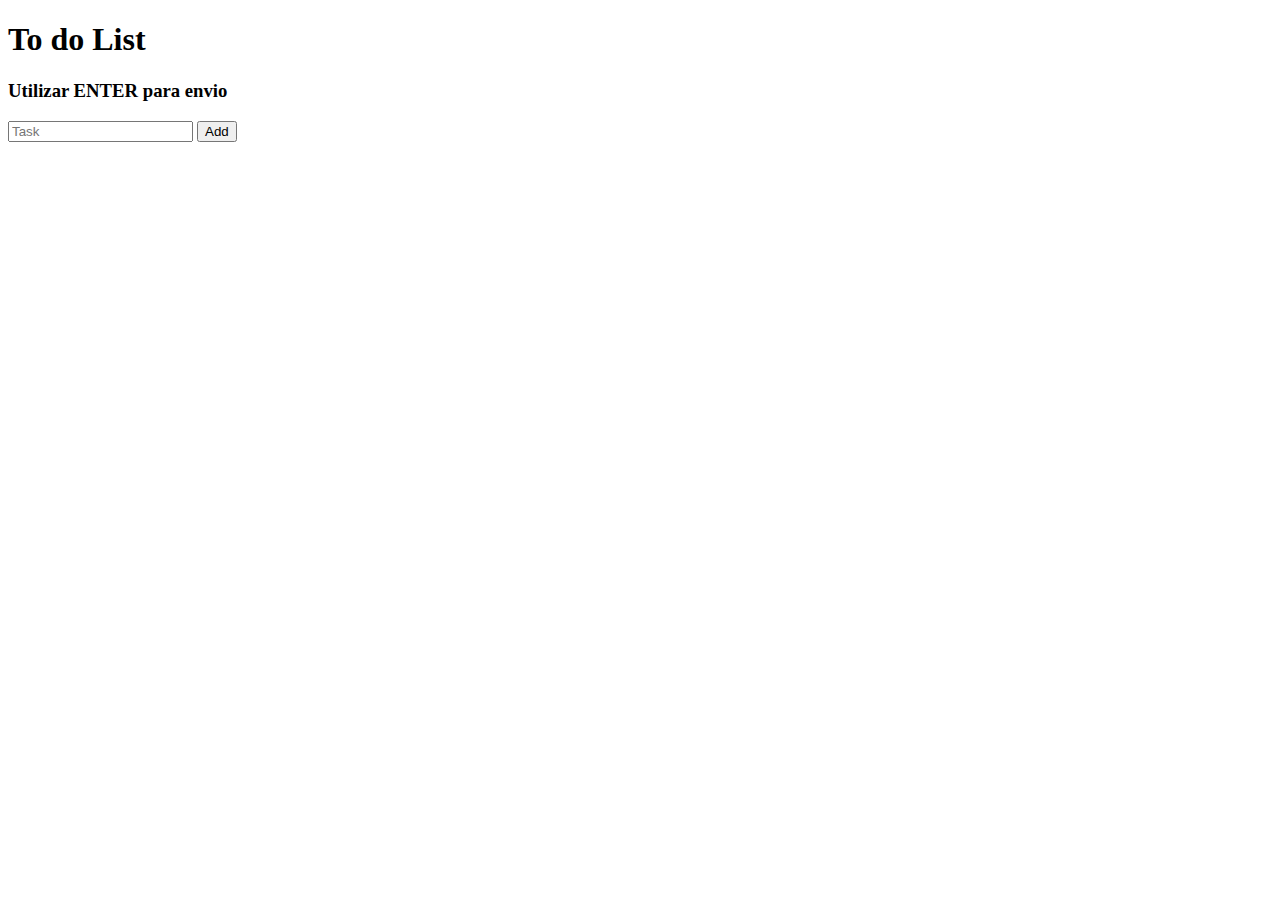
<file: To do List - form e submit c melhorias/index.html>
<!DOCTYPE html>
<html lang="en">

<head>
    <meta charset="UTF-8">
    <meta name="viewport" content="width=device-width, initial-scale=1.0">
    <title>To do List (form e submit)</title>
</head>

<body>
    <h1>To do List</h1>
    <h3>Utilizar ENTER para envio</h3>

    <form action="">
        <input type="text" id="inputList" placeholder="Task">
        <button type="submit">Add</button>
    </form>

    <ul class="ulList"></ul>

    <script>
        //Selecionar Elementos
        const formSelect = document.querySelector('form')
        const formInput = document.querySelector('#inputList')
        const formList = document.querySelector('.ulList')

        //Criar evento do Formulário
        formSelect.addEventListener('submit', function (e) {
            e.preventDefault() //Impede comportamento padrão do formulário

            //Pegar valor padrão do Input
            let task = formInput.value.trim()
            let formttedTask = task.charAt(0).toUpperCase() + task.slice(1)

            //Verificar se o campo está vazio
            if (task === '') {
                console.log('campo vazio')
            } else {
                //Criar elemento li
                const liElement = document.createElement('li')
                liElement.textContent = formttedTask

                //Botão de excluir tarefa dentro de cada <li>
                const deleteButton = document.createElement('button')
                deleteButton.textContent = '❌'

                //Colocar o botão dentro do Li
                liElement.appendChild(deleteButton)

                //Adicionar Item na lista
                formList.appendChild(liElement)
                console.log(formList)

                //Limpar campo Input
                formInput.value = ''

                //Função deletar
                deleteButton.addEventListener('click', function () {
                    liElement.remove()
                })
            }


        })


        //Melhorias opcionais
        //Adicionar um botão de excluir tarefa dentro de cada <li>. OK

        // Criar uma função para marcar como concluída, alterando o estilo (ex.: riscar a tarefa).

        // Salvar as tarefas no localStorage, para que não se percam ao recarregar a página.

        // Adicionar mensagens de erro mais visíveis (ex.: "Digite uma tarefa válida").

        // Estilizar sua To Do List com CSS para deixá-la bonita e intuitiva.
    </script>
</body>

</html>
</file>
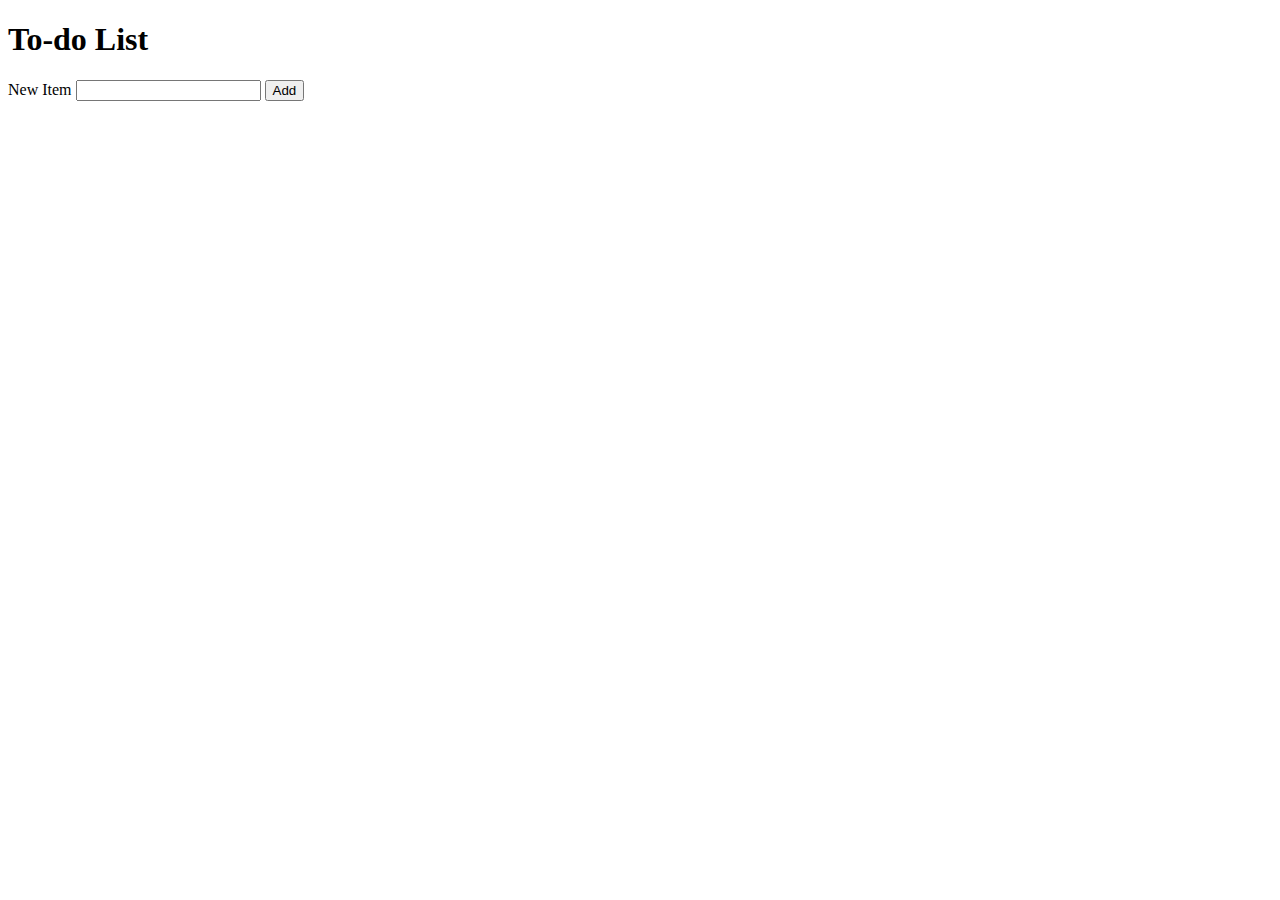
<file: To do List - Simples/index.html>
<!DOCTYPE html>
<html lang="en">

<head>
    <meta charset="UTF-8">
    <meta name="viewport" content="width=device-width, initial-scale=1.0">
    <title>To do List</title>
</head>


<body>
    <header>
        <h1>To-do List</h1>

        <label for="newItem">New Item</label>
        <input type="text" name="newItem" id="newItem">
        <button class="addButton" type="submit">Add</button>

        <ul class="list">
        </ul>
    </header>

    <script>
        //Seleciona o Item a ser adicionado
        const inputTask = document.querySelector('#newItem')

        //Seleciona o botão
        const buttonTask = document.querySelector('.addButton')

        //Seleciona onde será mostrado o novo item (lista)
        const listTask = document.querySelector('.list')


        //Botão ouvinte que ao clicar ele vai chamar a função
        buttonTask.addEventListener('click', function (e) {
            e.preventDefault()

            //Evita enviar tarefas com espaços em branco
            let tarefa = inputTask.value.trim()
            //Pega o index 0 e coloca em letra maiuscula             pega o resto da palavra e junta com o +
            let tarefaFormatada = tarefa.charAt(0).toUpperCase() + tarefa.slice(1)
            //R+esto 

            //Verifica se o campo tarefa está vazio
            if (tarefa === '') {
                console.log('O campo está vazio')
            } else {

                //Criar uma lista no HTML
                const createLi = document.createElement('li')

                //Adicionar tarefa na lista
                createLi.textContent = tarefaFormatada // Conteúdo de tarefa para o li
                listTask.appendChild(createLi)

                //Limpa o campo do Input
                inputTask.value = ''

            }
        })

    </script>
</body>

</html>
</file>
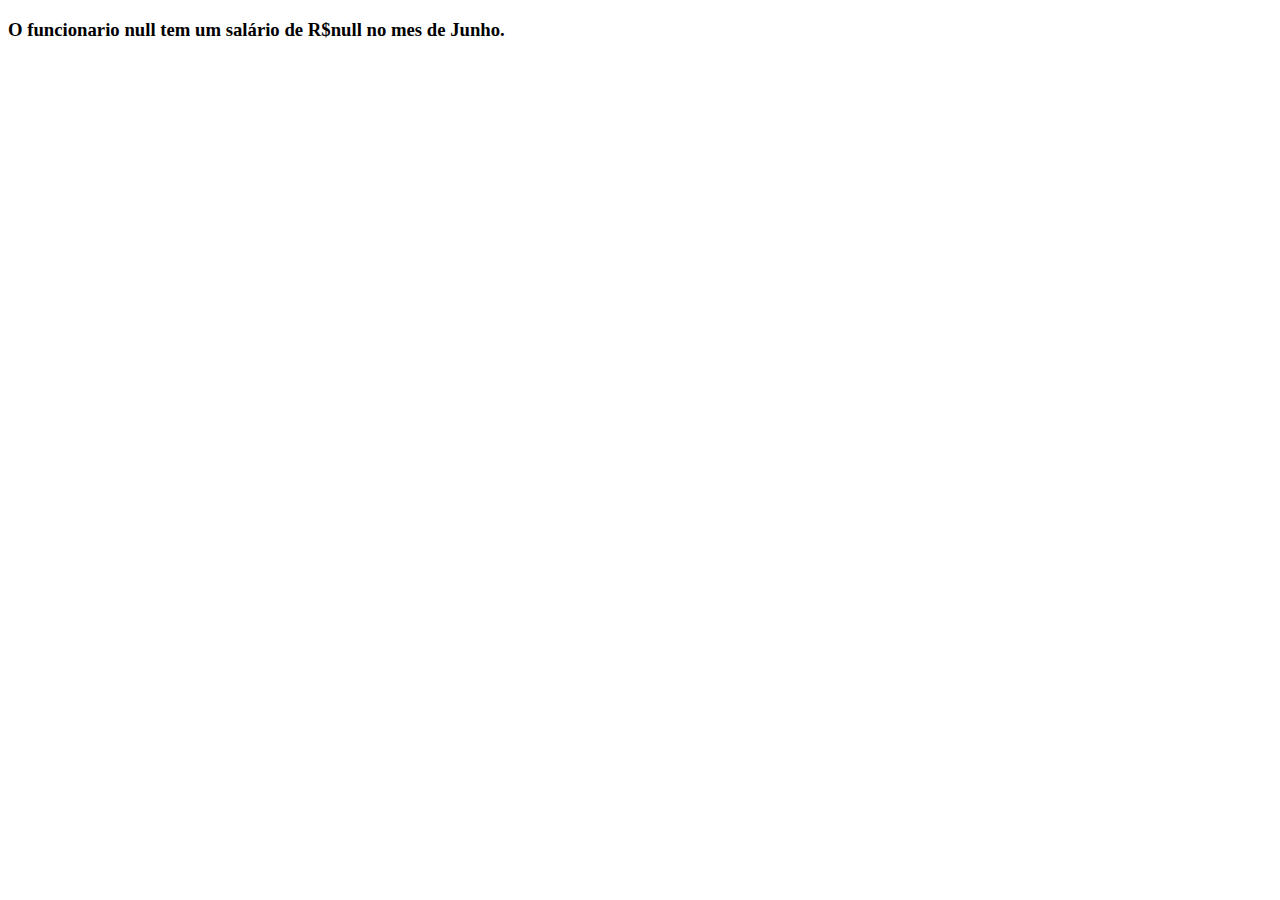
<file: ExercicioDiario/ex03.html>
<!DOCTYPE html>
<html lang="en">

<head>
    <meta charset="UTF-8">
    <meta name="viewport" content="width=device-width, initial-scale=1.0">
    <title>Document</title>
</head>

<body>
    <!-- Ler nome e salário e mostrar uma mensagem
        Ex: Nome de Funcionário:
            Salário:
            O funcionario ${funcionario} tem um salario de R${salario}. -->
    <h3></h3>

    <script>
        const nomeFuncionario = prompt('Informe o nome do Funcionario:')
        const salarioFuncionario = prompt('Informe o Salário:')

        const mensagem = document.querySelector('h3')
        mensagem.innerHTML =
            `O funcionario ${nomeFuncionario} tem um salário de R$${salarioFuncionario} no mes de Junho.
                `
    </script>
</body>

</html>
</file>
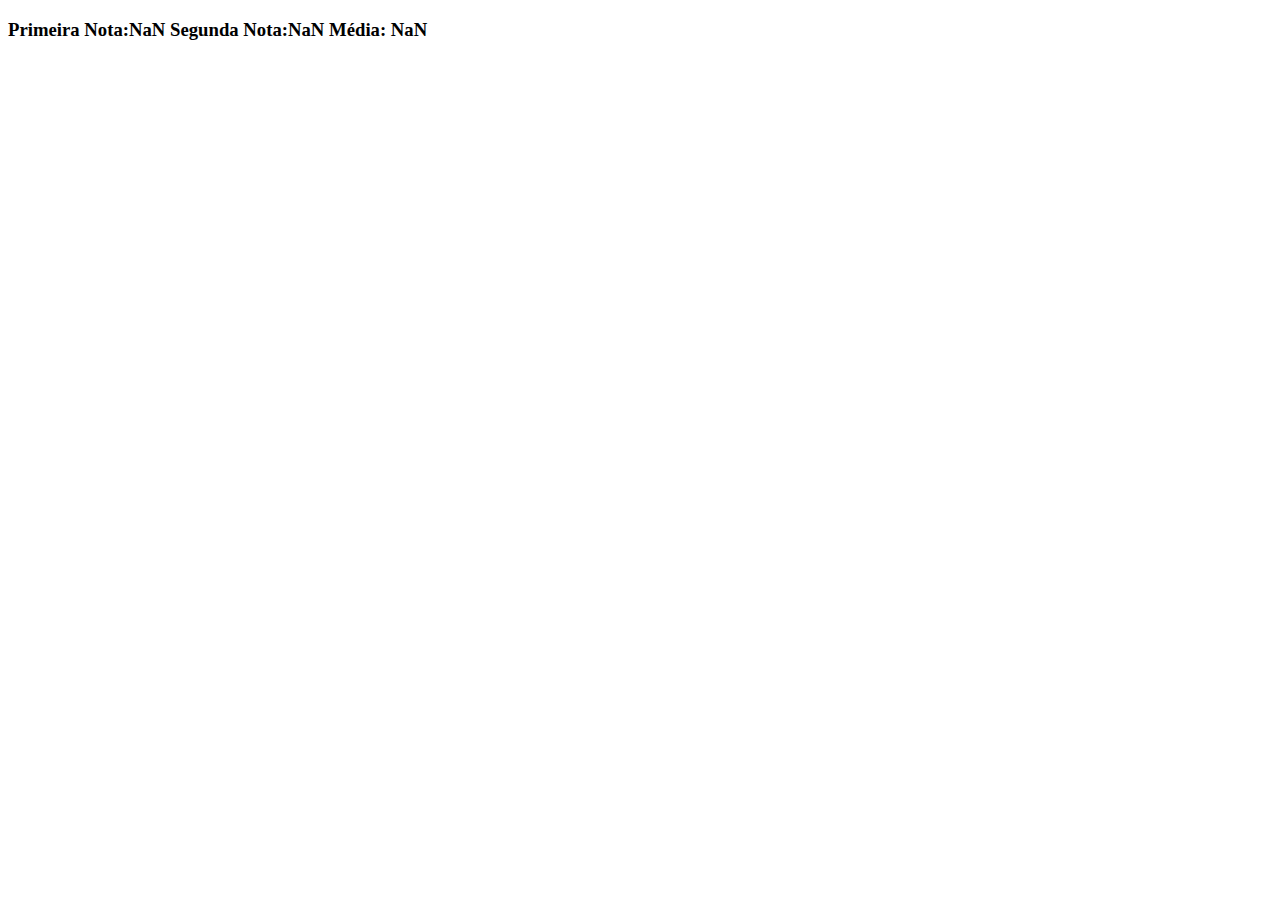
<file: ExercicioDiario/ex05.html>
<!DOCTYPE html>
<html lang="en">

<head>
    <meta charset="UTF-8">
    <meta name="viewport" content="width=device-width, initial-scale=1.0">
    <title>Document</title>
</head>

<body>
    <!--Faça um programa que leia as duas notas de um aluno em uma matéria e mostre 
na tela a sua média na disciplina. 
Ex:  
Nota 1: 4.5 
Nota 2: 8.5 
A média entre 4.5 e 8.5 é igual a 6.5-->
    <h3></h3>
    <script>
        let nota1 = prompt('Informe a primeira nota:')
        nota1 = parseInt(nota1)

        let nota2 = prompt('Informe a segunda nota')
        nota2 = parseInt(nota2)

        const media = (nota1 + nota2) / 2
        console.log(media)

        const mensagem = document.querySelector('h3')
        mensagem.textContent = `Primeira Nota:${nota1} Segunda Nota:${nota2} Média: ${media}`
    </script>
</body>


</html>
</file>
